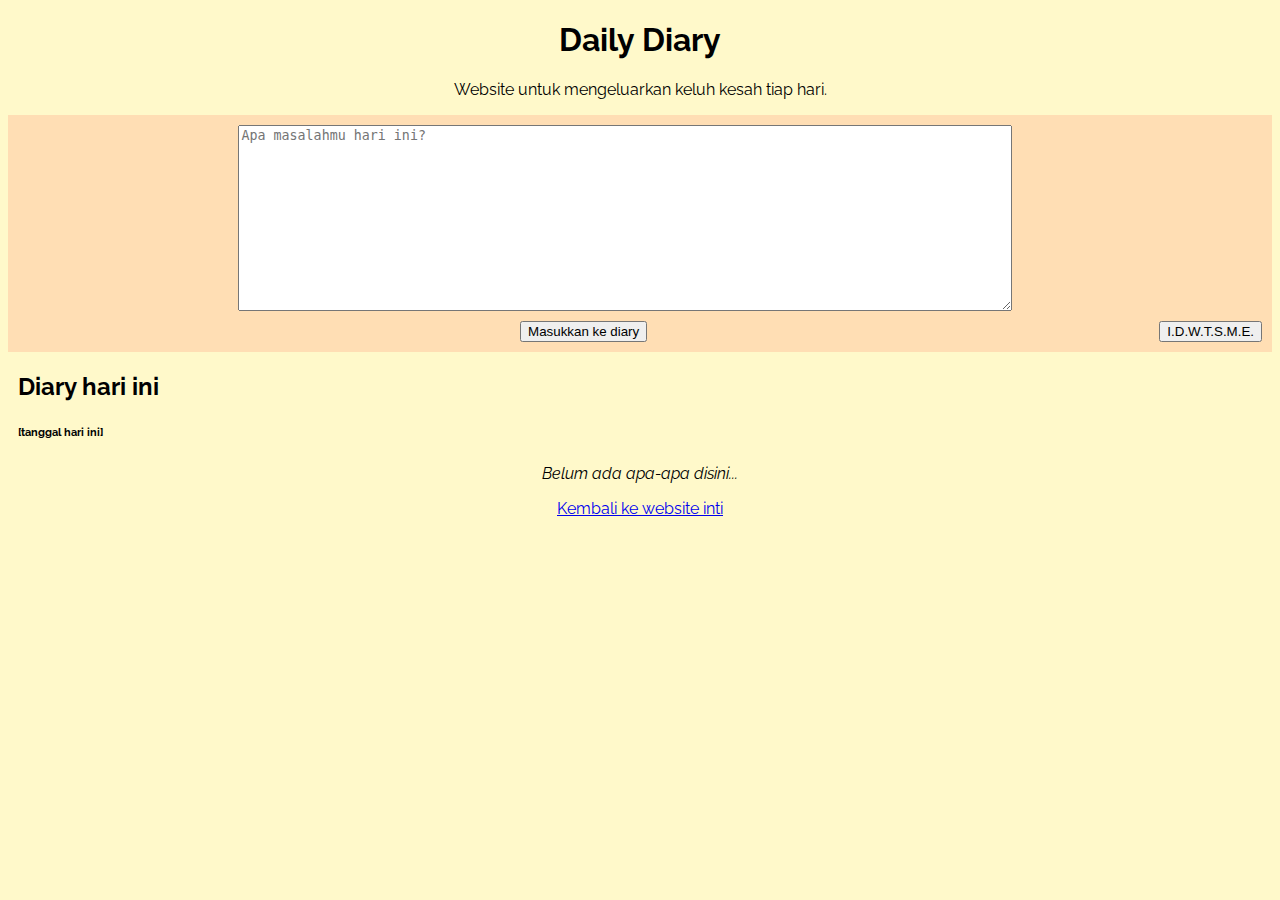
<file: index.html>
<!DOCTYPE html>
<html lang="id">
    <head>
        <title>Daily Diary</title>
        <meta name="viewport" content="width=device-width, initial-scale=1">
        <link rel="icon" href="pictures/favicon.ico" type="image/x-icon">
        <link href="https://cdn.jsdelivr.net/npm/bootstrap@5.2.0-beta1/dist/css/bootstrap.min.css" rel="stylesheet" integrity="sha384-0evHe/X+R7YkIZDRvuzKMRqM+OrBnVFBL6DOitfPri4tjfHxaWutUpFmBp4vmVor" crossorigin="anonymous">
        <link href="style.css" rel="stylesheet">
    </head>
    <body>
        <header>
            <h1>Daily Diary</h1>
            <p>Website untuk mengeluarkan keluh kesah tiap hari.</p>
        </header>
        <div id="diaryAlert">

        </div>
        <section id="masukan">
            <textarea id="input" placeholder="Apa masalahmu hari ini?" style="color: black;"></textarea>
            <button id="entryButton" type="button" class="btn btn-secondary" onclick="entry()">Masukkan ke diary</button>
            <button id="whiteMode" class="btn btn-secondary" onclick="whiteMode()">I.D.W.T.S.M.E.</button>
        </section>
        <section id="entri">
            <div id="isi-entri" class="card">
                <div class="card-body">
                    <h2>Diary hari ini</h2>
                    <h6 id="tanggal">[tanggal hari ini]</h6>
                    <p id="unek-unek"><em>Belum ada apa-apa disini...</em></p>
                    <button type="button" id="hapus" class="btn btn-danger" onclick="deleteEntry('manual')">Hapus Diary</button>
                </div>
            </div>
        </section>
        <a href="https://thethirdswan.github.io">Kembali ke website inti</a>
        <script src="https://cdn.jsdelivr.net/npm/bootstrap@5.2.0-beta1/dist/js/bootstrap.bundle.min.js" integrity="sha384-pprn3073KE6tl6bjs2QrFaJGz5/SUsLqktiwsUTF55Jfv3qYSDhgCecCxMW52nD2" crossorigin="anonymous"></script>
        <script src="https://cdn.jsdelivr.net/npm/@popperjs/core@2.11.5/dist/umd/popper.min.js" integrity="sha384-Xe+8cL9oJa6tN/veChSP7q+mnSPaj5Bcu9mPX5F5xIGE0DVittaqT5lorf0EI7Vk" crossorigin="anonymous"></script>
        <script src="https://cdn.jsdelivr.net/npm/bootstrap@5.2.0-beta1/dist/js/bootstrap.min.js" integrity="sha384-kjU+l4N0Yf4ZOJErLsIcvOU2qSb74wXpOhqTvwVx3OElZRweTnQ6d31fXEoRD1Jy" crossorigin="anonymous"></script>
        <script src="script.js"></script>
    </body>
</html>
</file>
<file: style.css>
@import url('https://fonts.googleapis.com/css2?family=Raleway&display=swap');

body {
    text-align: center;
    font-family: 'Raleway', sans-serif;
    background-color: #FFF9CA;
}

textarea {
    display: block;
    position: relative;
    height: 20vh;
    width: 60vw;
    left: 18vw;
    margin-bottom: 20px;
    top: 10px;
}

#entri {
    margin: 10px;
}

.card-body h2, .card-body h6 {
    text-align: left;
}

#hapus {
    display: none;
    position: relative;
    float: right;
}

header {
    background-color: #FFF9CA;
}

#masukan {
    background-color: #FFDEB4;
}

#entryButton {
    margin-bottom: 10px;
}

#whiteMode {
    position: relative;
    float: right;
    margin-right: 10px;
    margin-bottom: 10px;
}
</file>
